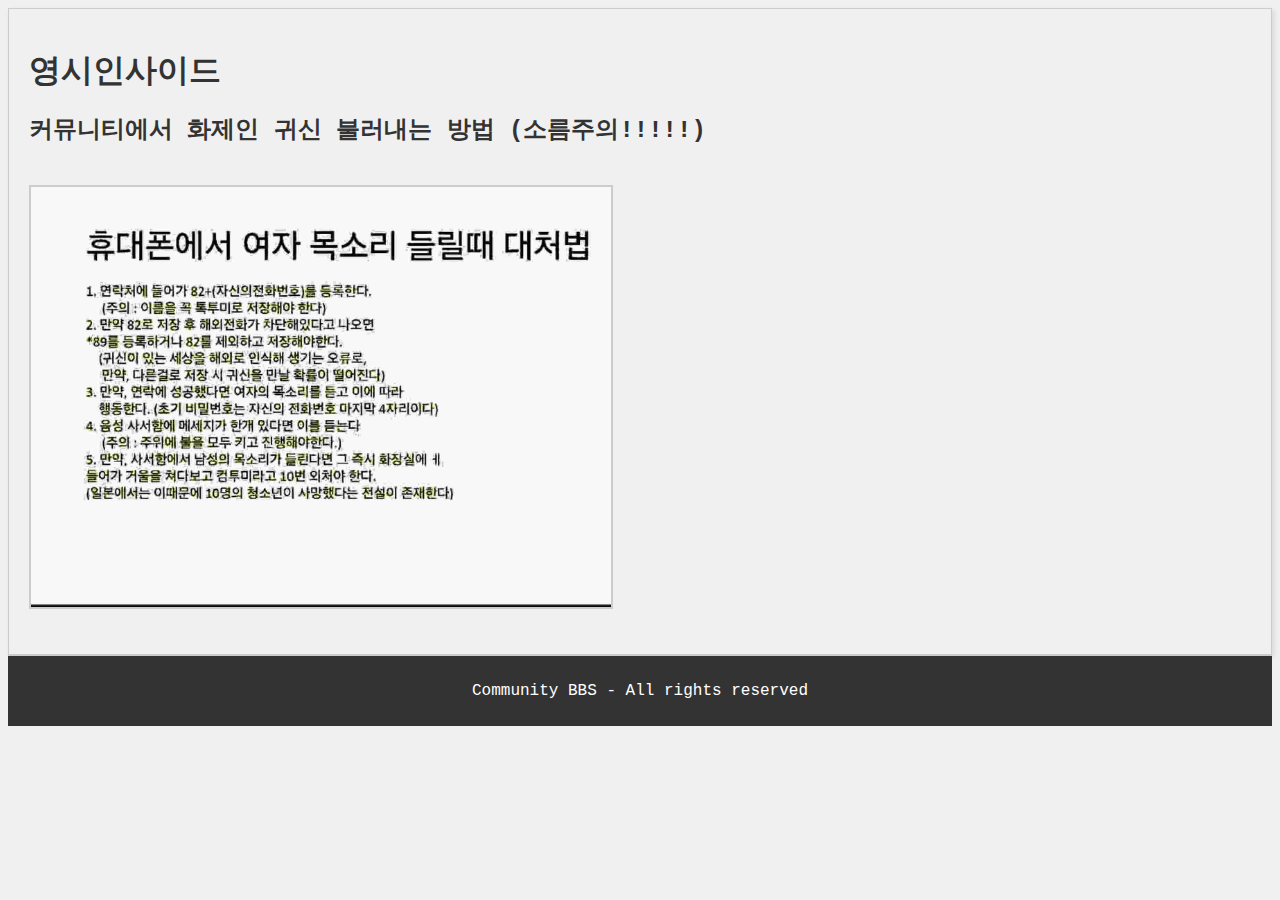
<file: index.html>
<!doctype html>
<html>
  <head>
    <meta name="viewport" content="width=device-width, initial-scale=1" />
    <meta charset="utf-8" />
    <title>커뮤에서 난리난 귀신불러내는 법 </title>
    <link rel="stylesheet" href="styles.css" />
  </head>
  <body>
    <div class="container">
      <h1>영시인사이드</h1>
      <div class="post">
        <h2>커뮤니티에서 화제인 귀신 불러내는 방법 (소름주의!!!!!) </h2>
        <img src="다운로드 (1).jpeg" width="580px"/>
      </div>
    </div>
    <footer class="footer">
      <p>Community BBS - All rights reserved</p>
    </footer>
  </body>
</html>
</file>
<file: styles.css>
body {
  background-color: #f0f0f0;
  font-family: 'Courier New', Courier, monospace;
}

h1, h2 {
  color: #333;
  margin: 20px 0;
}

h1 {
  font-size: 2em;
}

h2 {
  font-size: 1.5em;
}

img {
  border: 2px solid #ccc;
  margin: 20px 0;
}

.container {
  border: 1px solid #ccc;
  box-shadow: 2px 2px 5px rgba(0, 0, 0, 0.1);
  padding: 20px;
}

footer {
  background-color: #333;
  color: #fff;
  padding: 10px 0;
  text-align: center;
  border-top: 1px solid #ccc;
}
</file>
